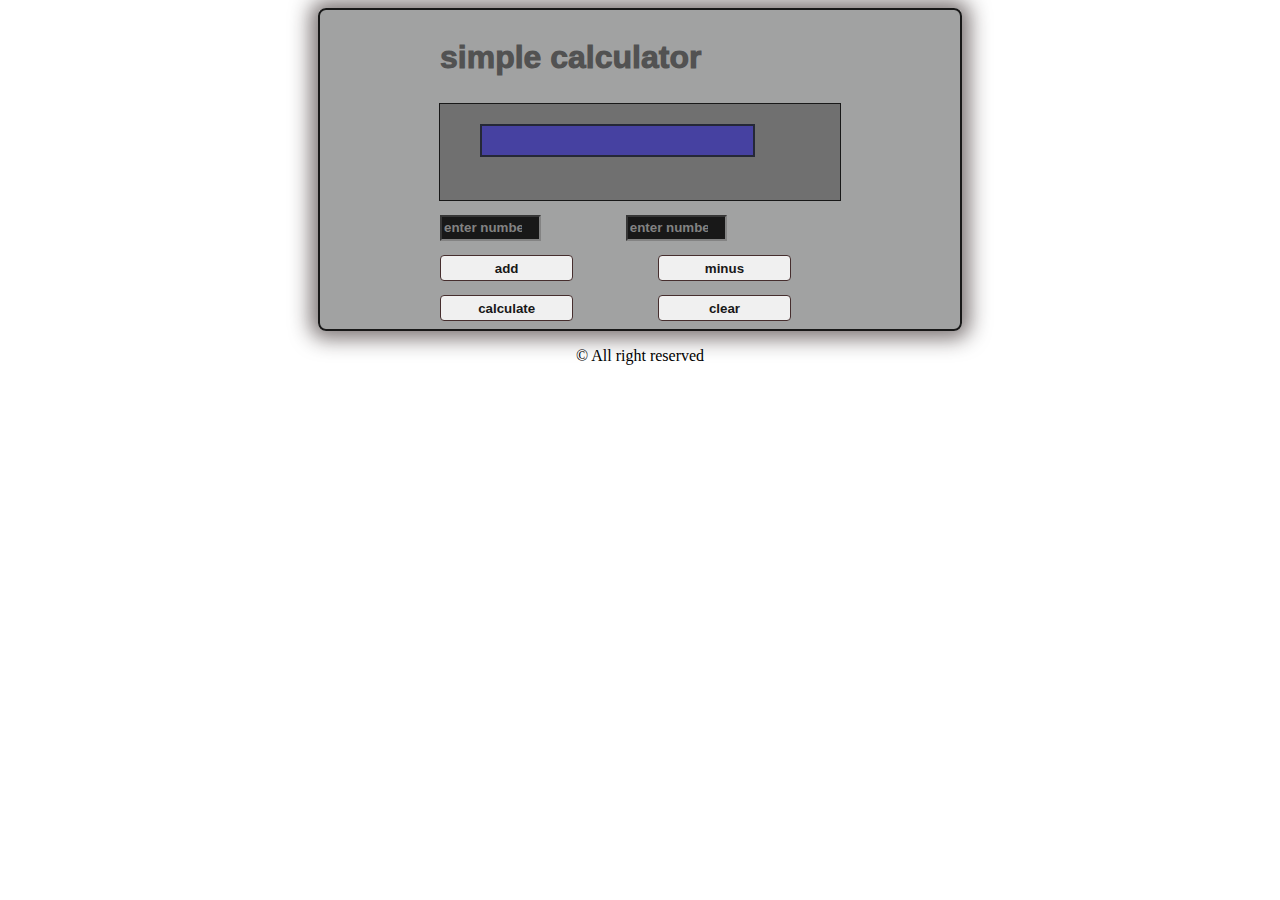
<file: index.html>
<!DOCTYPE html>
<html lang="en">
<head>
    <meta charset="UTF-8">
    <meta name="viewport" content="width=device-width, initial-scale=1.0">
    <title>Document</title>
    <link rel="stylesheet" href="calculate.css">
</head>
<body>
    <div class="container">

    <div class="header"><h1>simple calculator</h1></div>
    <div class="cal-container">
    <div class="answer"><input type="text" class="answer-input"></div>
    </div>

<form action="">
    <div class="input-btn">
        <input type="number" id="number1" class="number-input number1" placeholder="enter number1 here to calculate..." required>
        <input type="number" id="number2" class="number-input number2" placeholder="enter number2 here to calculate..." required>
    </div>
    
    <div class="operation-btn">
        <button id="add-btn" class="addminusclear add-btn" type="submit">add</button>
        <button class="addminusclear sub-btn">minus</button>
        <button type="submit" class="calculate-btn">calculate</button>
        <button class="addminusclear clear-btn">clear</button>
    </div> 
</form>

</div>
<script src="calculate.js"></script>
<footer>
    <p>&copy; All right reserved</p>
</footer>
</body>
</html>
</file>
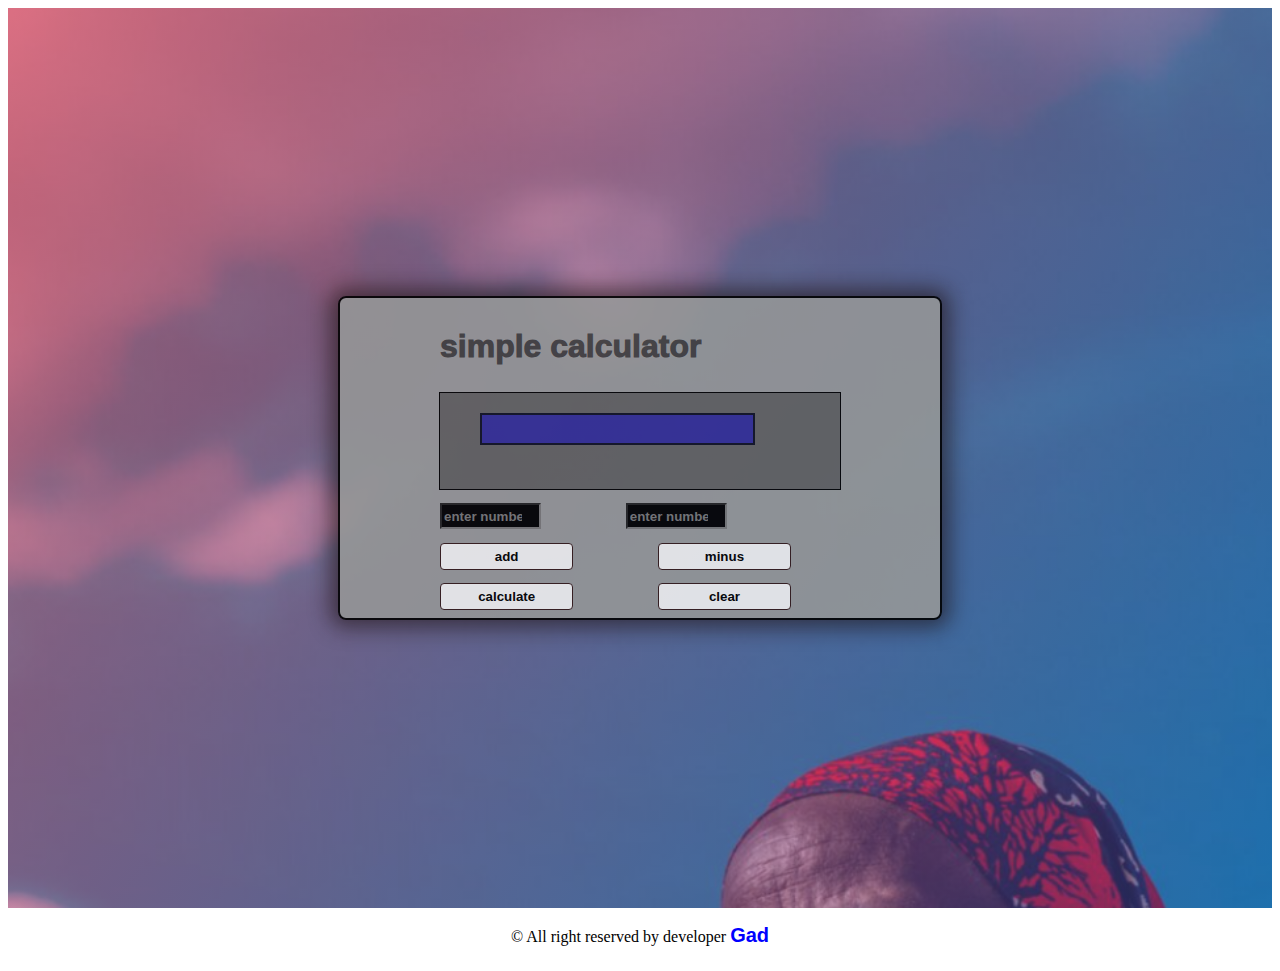
<file: calculate.html>
<!DOCTYPE html>
<html lang="en">
<head>
    <meta charset="UTF-8">
    <meta name="viewport" content="width=device-width, initial-scale=1.0">
    <title>Document</title>
    <link rel="stylesheet" href="calculate.css">
</head>
<body>
    <div id="body-container">
    <div class="container">

    <div class="header"><h1>simple calculator</h1></div>
    <div class="cal-container">
    <div class="answer"><input type="text" class="answer-input"></div>
    </div>

<form action="">
    <div class="input-btn">
        <input type="number" id="number1" class="number-input number1" placeholder="enter number1 here to calculate..." required>
        <input type="number" id="number2" class="number-input number2" placeholder="enter number2 here to calculate..." required>
    </div>
    
    <div class="operation-btn">
        <button id="add-btn" class="addminusclear add-btn" type="submit">add</button>
        <button class="addminusclear sub-btn">minus</button>
        <button type="submit" class="calculate-btn">calculate</button>
        <button class="addminusclear clear-btn">clear</button>
    </div> 
</form>

</div>
<script src="calculate.js"></script>


</div>
<footer>
    <p>&copy; All right reserved by developer <span>Gad</span></p>
</footer>
</body>
</html>
</file>
<file: calculate.css>
:root{
    --primary:hsl(350, 90%, 63%,0.65);
    --secondary:hsl(230, 96%, 65%,0.35);
}
#body-container{
    height: 100vh;
    width: 100%;
    display: flex;
    background: linear-gradient(125deg, var(--primary),var(--secondary)), url('image.png') no-repeat center center / cover;
    justify-content: center;
    align-items: center;
}
.container{
    background: rgba(149, 151, 151, 0.986);
    opacity: 0.9;
    font-family: 'roboto',sans-serif;
    border-radius: 0.5em;
    padding: 0.5em 1.25em;
    margin: auto;
    max-width: 37.5em;
    max-height: 37em;
    border: 2px solid black;
    box-shadow: 0 0 1.25em 0.5em rgba(28, 14, 14, 0.616) ;
}
.header{
    width: 25em;
    height:2em ;
    margin: auto;
}
.header h1{
    font-weight: 1000;
    color: rgba(56, 55, 55, 0.906);

}
.cal-container{
    width: 25em;
    height: 6em;
    background-color: rgb(97, 97, 97);
    margin: auto;
    margin-top: 2em;
    border: 1px solid black;

    

}
.answer-input{
    width:20em ;
    height: 2em;
    margin: 1.5em 0 0 3em;
    background-color: rgb(50, 45, 151);
    border: 2px solid rgb(14, 17, 34);

}
.hour-part{
    width: 4em;
    height: 1.2em;
    background-color: darkslategrey;
    margin-top: 0.3em;
    margin-left: 10em;

}
.input-btn{
    width: 35em;
    height: 2.5em;
   margin: auto;
}
.operation-btn{
    width: 35em;
    height: 5em;
    margin: auto;
}
input {
width: 7em;
height: 1.5em;
background-color: black;
margin-top: 1em;
margin-left:6em ;
size: 3px;
color: white;
font-weight: bold;
}
button{
    width: 10em;
    height: 2em;
    margin-left: 6em;
    border: 1px solid rgb(50, 24, 24);
    border-radius: 4px;
    font-weight: bold;
}
button:hover{
    filter: brightness(0.9);
    opacity: 0.8;
    cursor: pointer;
 }
 button:active{
    transform: translateY(6px);
 }
.addminusclear{
    margin-top: 1em;
    
}




footer{
    display: flex;
    justify-content: center;
    align-items: center;
}
footer span{
color: blue;
font-size: 20px;
font-weight:bold;
font-family: sans-serif;
}
</file>
